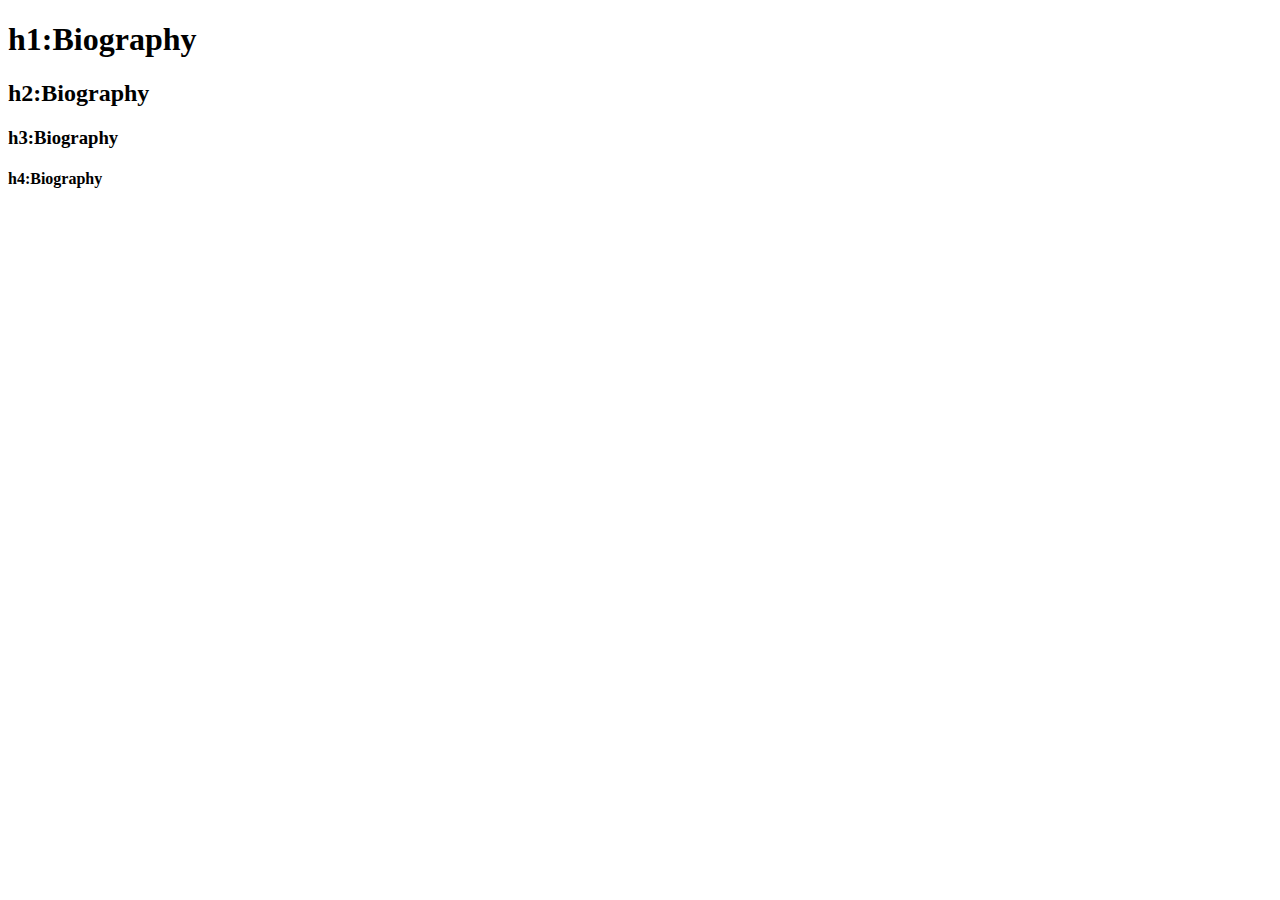
<file: Sample.html>
<!DOCTYPE html>
<html lang="en">

<head>
    <meta charset="UTF-8">
    <meta name="viewport" content="width=device-width, initial-scale=1.0">
    <link rel="stylesheet" href="styles/bio.css">
    <title>Document</title>
</head>

<body>
    <h1>h1:Biography</h1>
    <h2>h2:Biography</h2>
    <h3>h3:Biography</h3>
    <h4>h4:Biography</h4>
    <script>
   

    </script>

</body>

</html>
</file>
<file: styles/bio.css>
/* Regular */
@font-face {
  font-family: "Avenir";
  src: url("../assets/Font/AvenirNextLTPro-Regular.woff2") format("woff2"), url("../assets/Font/AvenirNextLTPro-Regular.woff") format("woff"), url("../assets/Font/AvenirNextLTPro-Regular.otf") format("opentype");
  font-weight: 400;
}
/* Bold */
@font-face {
  font-family: "Avenir";
  src: url("../assets/Font/AvenirNextLTPro-Bold.woff2") format("woff2"), url("../assets/Font/AvenirNextLTPro-Bold.woff") format("woff"), url("../assets/Font/AvenirNextLTPro-Bold.otf") format("opentype");
  font-weight: 700;
}
/* Demi */
@font-face {
  font-family: "Avenir";
  src: url("../assets/Font/AvenirNextLTPro-Demi.woff2") format("woff2"), url("../assets/Font/AvenirNextLTPro-Demi.woff") format("woff"), url("../assets/Font/AvenirNextLTPro-Demi.otf") format("opentype");
  font-weight: 600; /* Assuming Demi is equivalent to 600 font weight */
}
.banner {
  background-image: url("../assets/Images/hero-bio.jpg");
}

.about .musican-profile {
  height: 50vw;
  max-height: 700px;
  width: 100%;
  background-size: cover;
}
@media (min-width: 768px) {
  .about .musican-profile {
    padding-left: 2rem;
    padding-right: 2rem;
  }
}
.about .musican-quote,
.about .musican-name {
  font-weight: 600;
  margin-top: 0.8rem;
  margin-bottom: 0.5rem;
}
@media (min-width: 768px) {
  .about .musican-quote,
  .about .musican-name {
    padding-left: 2rem;
    padding-right: 2rem;
  }
}
.about .band-title {
  margin-top: 1rem;
  margin-bottom: 1rem;
  font-weight: 600;
}
@media (min-width: 768px) {
  .about .band-title {
    padding-left: 2rem;
    padding-right: 2rem;
  }
}
.about .band-description {
  display: flex;
  flex-direction: column;
}
@media (min-width: 768px) {
  .about .band-description {
    flex-direction: row;
    justify-content: space-between;
    gap: 1rem;
    padding-left: 2rem;
    padding-right: 2rem;
  }
}
.about .band-description__paraph {
  margin-bottom: 1rem;
  text-align: left;
}

.photo-gallery {
  background-color: #fafafa;
}
.photo-gallery .collection {
  display: flex;
  flex-direction: column;
}
.photo-gallery .collection__picture {
  margin-bottom: 1rem;
}
@media (min-width: 768px) {
  .photo-gallery .collection {
    flex-direction: row;
    flex-wrap: wrap;
    justify-content: space-between;
    gap: 5%;
  }
}
@media (min-width: 768px) {
  .photo-gallery .collection img {
    width: 30%;
    margin-bottom: 4%;
  }
}

.comments .user-comment {
  display: flex;
  width: 100%;
  max-width: 700px;
  margin: auto;
}
.comments .user-comment .user-avatar {
  width: 50px;
  height: 50px;
  border-radius: 100%;
  margin-right: 20px;
  position: relative;
  top: 30px;
  -o-object-fit: cover;
     object-fit: cover;
}
.comments .user-comment .comment-form {
  width: 100%;
}
.comments .user-comment .comment-form form {
  display: flex;
  flex-direction: column;
}
.comments .user-comment .comment-form label,
.comments .user-comment .comment-form textarea,
.comments .user-comment .comment-form input {
  width: 100%;
  display: block;
}
.comments .user-comment .comment-form .label {
  margin-bottom: 0.5rem;
}
.comments .user-comment .comment-form input {
  border-radius: 4px;
  padding: 0.75rem;
  font-size: 0.75rem;
  border: 1.5px solid #e1e1e1;
  background-color: #fafafa;
  margin-bottom: 1.5rem;
}
.comments .user-comment .comment-form input:focus {
  border: 1.5px solid #000;
  outline: none;
  background-color: #fff;
}
.comments .user-comment .comment-form input.input-error {
  border: 1px solid red;
}
@media (min-width: 768px) {
  .comments .user-comment .comment-form input {
    padding: 1rem;
    font-size: 1rem;
  }
}
.comments .user-comment .comment-form textarea {
  height: 150px;
  resize: none; /* Disable textarea resizing */
  border-radius: 4px;
  padding: 0.75rem;
  font-size: 0.75rem;
  border: 1.5px solid #e1e1e1;
  background-color: #fafafa;
}
.comments .user-comment .comment-form textarea:focus {
  border: 1.5px solid #000;
  outline: none;
  background-color: #fff;
}
.comments .user-comment .comment-form textarea.input-error {
  border: 1px solid red;
}
@media (min-width: 768px) {
  .comments .user-comment .comment-form textarea {
    padding: 1rem;
    font-size: 1rem;
  }
}
@media (min-width: 768px) {
  .comments .user-comment .comment-form button {
    align-self: flex-end;
  }
}
.comments .comments__list {
  width: 100%;
  max-width: 770px;
  margin: auto;
}
.comments .comments__list * {
  font-size: 1rem;
  line-height: 1.5rem;
}
.comments .comments__list__item {
  display: flex;
  width: 100%;
  padding-top: 1.5rem;
  padding-bottom: 1.5rem;
  border-bottom: 2px solid #e1e1e1;
}
.comments .comments__list__item:nth-child(1) {
  border-top: 2px solid #e1e1e1;
}
.comments .comments__list__item .user-avatar {
  width: 50px;
  height: 50px;
  border-radius: 100%;
  margin-right: 20px;
  -o-object-fit: cover;
     object-fit: cover;
}
.comments .comments__list__item .comment {
  flex: 1;
}
.comments .comments__list__item .comment__header {
  display: flex;
  justify-content: space-between;
  width: 100%;
}
.comments .comments__list__item .comment__username {
  font-weight: 600;
}
.comments .comments__list__item .comment__timestamp {
  color: #afafaf;
}/*# sourceMappingURL=bio.css.map */
</file>
